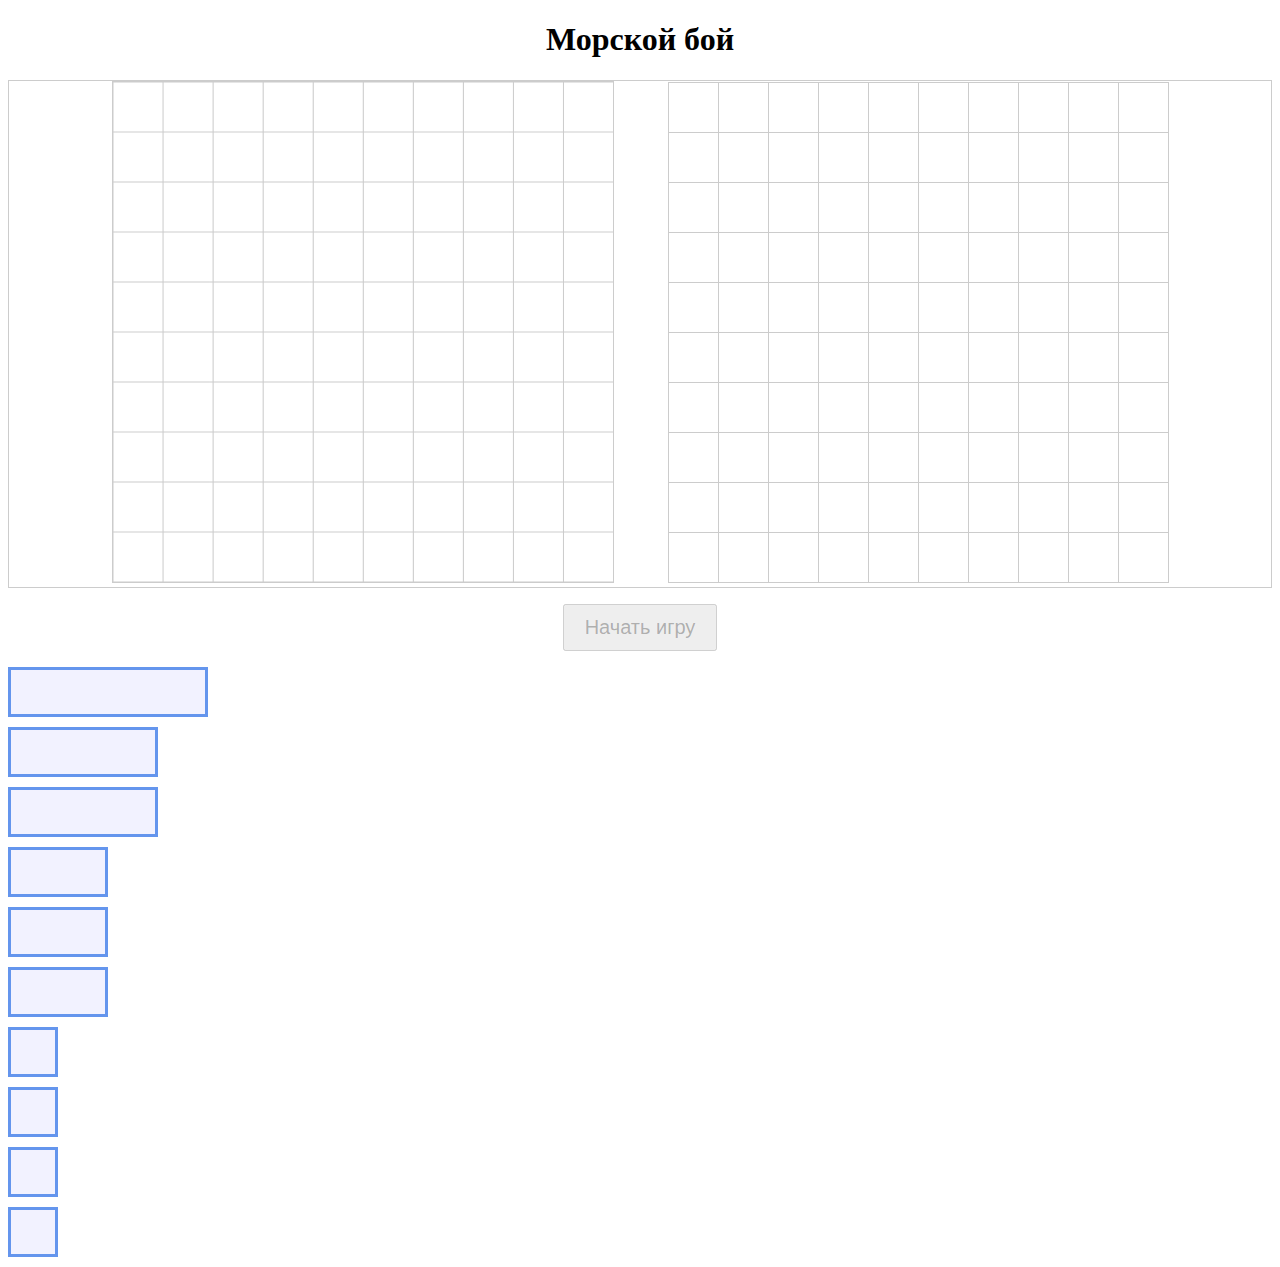
<file: battleship/game.html>
<!doctype html>
<html lang="en">
<head>
    <meta charset="UTF-8">
    <meta name="viewport"
          content="width=device-width, user-scalable=no, initial-scale=1.0, maximum-scale=1.0, minimum-scale=1.0">
    <meta http-equiv="X-UA-Compatible" content="ie=edge">
    <link rel="stylesheet" href="css/styles.css">
    <title>Battleship</title>
</head>
<body>

<h1>Морской бой</h1>

<div id="board-wrapper">
    <div id="board">

    </div>

    <div id="rivalBoard"></div>
</div>

<p><button class="start-game" id="start-game" disabled>Начать игру</button></p>
<!--<p><button class="start-game" id="shoot_comp">Shoot</button></p>-->


<div class="ships-container">
    <div class="ship" data-entity="ship" data-ship-type="battleship" data-ship-size="4" draggable="true" data-orientation="horizontal"></div>
    <div class="ship" data-entity="ship" data-ship-type="cruiser" data-ship-size="3" draggable="true" data-orientation="horizontal"></div>
    <div class="ship" data-entity="ship" data-ship-type="cruiser" data-ship-size="3" draggable="true" data-orientation="horizontal"></div>
    <div class="ship" data-entity="ship" data-ship-type="destroyer" data-ship-size="2" draggable="true" data-orientation="horizontal"></div>
    <div class="ship" data-entity="ship" data-ship-type="destroyer" data-ship-size="2" draggable="true" data-orientation="horizontal"></div>
    <div class="ship" data-entity="ship" data-ship-type="destroyer" data-ship-size="2" draggable="true" data-orientation="horizontal"></div>
    <div class="ship" data-entity="ship" data-ship-type="boat" data-ship-size="1" draggable="true" data-orientation="horizontal"></div>
    <div class="ship" data-entity="ship" data-ship-type="boat" data-ship-size="1" draggable="true" data-orientation="horizontal"></div>
    <div class="ship" data-entity="ship" data-ship-type="boat" data-ship-size="1" draggable="true" data-orientation="horizontal"></div>
    <div class="ship" data-entity="ship" data-ship-type="boat" data-ship-size="1" draggable="true" data-orientation="horizontal"></div>
</div>



<script src="js/main.js"></script>
</body>
</html>
</file>
<file: battleship/css/styles.css>
body {
    text-align: center;
}


.invisible {
    display: none;
}

#board-wrapper {
    border: 1px solid #cccccc;
    text-align: center;
}

#board-wrapper table {
    border-collapse: collapse;
}

#board-wrapper > div{
    display: inline-block;
}

#board-wrapper > div:first-child {
    margin-right: 50px;
    border: 1px solid #cccccc;
}

#board-wrapper table td{
    width: 50px;
    height: 50px;
    border:1px solid #ccc;
    padding: 0;
    -webkit-box-sizing: border-box;
    -moz-box-sizing: border-box;
    box-sizing: border-box;
    position: relative;
}

#board table td.filled {
    background: salmon;
}

#board {
    width: 500px;
    display: inline-block;
    height: 500px;
    position: relative;
    background: url("../images/grid.jpg") no-repeat center / contain;
}

#board .ship {
    position: absolute;
}

h1 {
    text-align: center;
}

.ship {
    height: 50px;
    box-sizing: border-box;
    border:3px solid cornflowerblue;
    margin-bottom: 10px;
    min-width: 50px !important;
    min-height: 50px !important;
    background: rgba(0,0,255,.05);
}

.ship[data-ship-type="battleship"] {
    width: 200px;
}

.ship[data-ship-type="battleship"][data-orientation="horizontal"] {
    width: 200px;
    height: 50px;
}

.ship[data-ship-type="battleship"][data-orientation="vertical"] {
    width: 50px;
    height: 200px;
}

.ship[data-ship-type="cruiser"] {
    width: 150px;
}

.ship[data-ship-type="cruiser"][data-orientation="vertical"] {
    width: 50px;
    height: 150px;
}

.ship[data-ship-type="destroyer"] {
    width: 100px;
}

.ship[data-ship-type="destroyer"][data-orientation="vertical"] {
    width: 50px;
    height: 100px;
}

.ship[data-ship-type="boat"] {
    width: 50px;
}

#placeholder {
    background-color: #78ff76;
    height: 50px;
    display: block;
    position: absolute;
    box-sizing: border-box;
}

button.start-game {
    padding:10px 20px;
    font-size: 20px;
}

#rivalBoard table td:hover {
    background: #f1ffe6;
    border:2px solid #50ff57;
    z-index: 99;
}

#rivalBoard table td.no-hover {
    border:1px solid #ccc;
    background: none;
}

#board-wrapper table td span.z,
#rivalBoard table td span.z {
    position: absolute;
    top: 50%;
    left: 27px;
    height: 4px;
    width: 4px;
    background: #333;
    border-radius: 50%;
    margin-top: -2px;
    margin-left: -2px;
}

#board-wrapper table td.hit span.x {
    height: 100%;
    width: 100%;
    position: absolute;
    top: 0;
    left: 0;
    z-index: 1;
    overflow: hidden;
    box-sizing: border-box;
}

#board-wrapper table td.hit span.x:before {
    left: 50%;
    width: 2px;
    top: -25%;
    height: 150%;
    margin-top: 1px;
    content: "";
    position: absolute;
    z-index: -1;
    background: red;
    -webkit-transform: rotate(-45deg);
    -moz-transform: rotate(-45deg);
    -ms-transform: rotate(-45deg);
    transform: rotate(-45deg);
}

#board-wrapper table td.hit span.x:after {
    top: 50%;
    height: 2px;
    left: -25%;
    width: 150%;
    margin-left: -1px;
    content: "";
    position: absolute;
    z-index: -1;
    background: red;
    -webkit-transform: rotate(-45deg);
    -moz-transform: rotate(-45deg);
    -ms-transform: rotate(-45deg);
    transform: rotate(-45deg);
}


#board-wrapper table td.hit span.x:after {
    top: 50%;
    height: 2px;
    left: -25%;
    width: 150%;
    margin-left: -1px;
    content: "";
    position: absolute;
    z-index: -1;
    background: red;
    -webkit-transform: rotate(-45deg);
    -moz-transform: rotate(-45deg);
    -ms-transform: rotate(-45deg);
    transform: rotate(-45deg);
}

#rivalBoard table td.empty,
#board table td.empty {
    background-color: #efefef;
}
</file>
